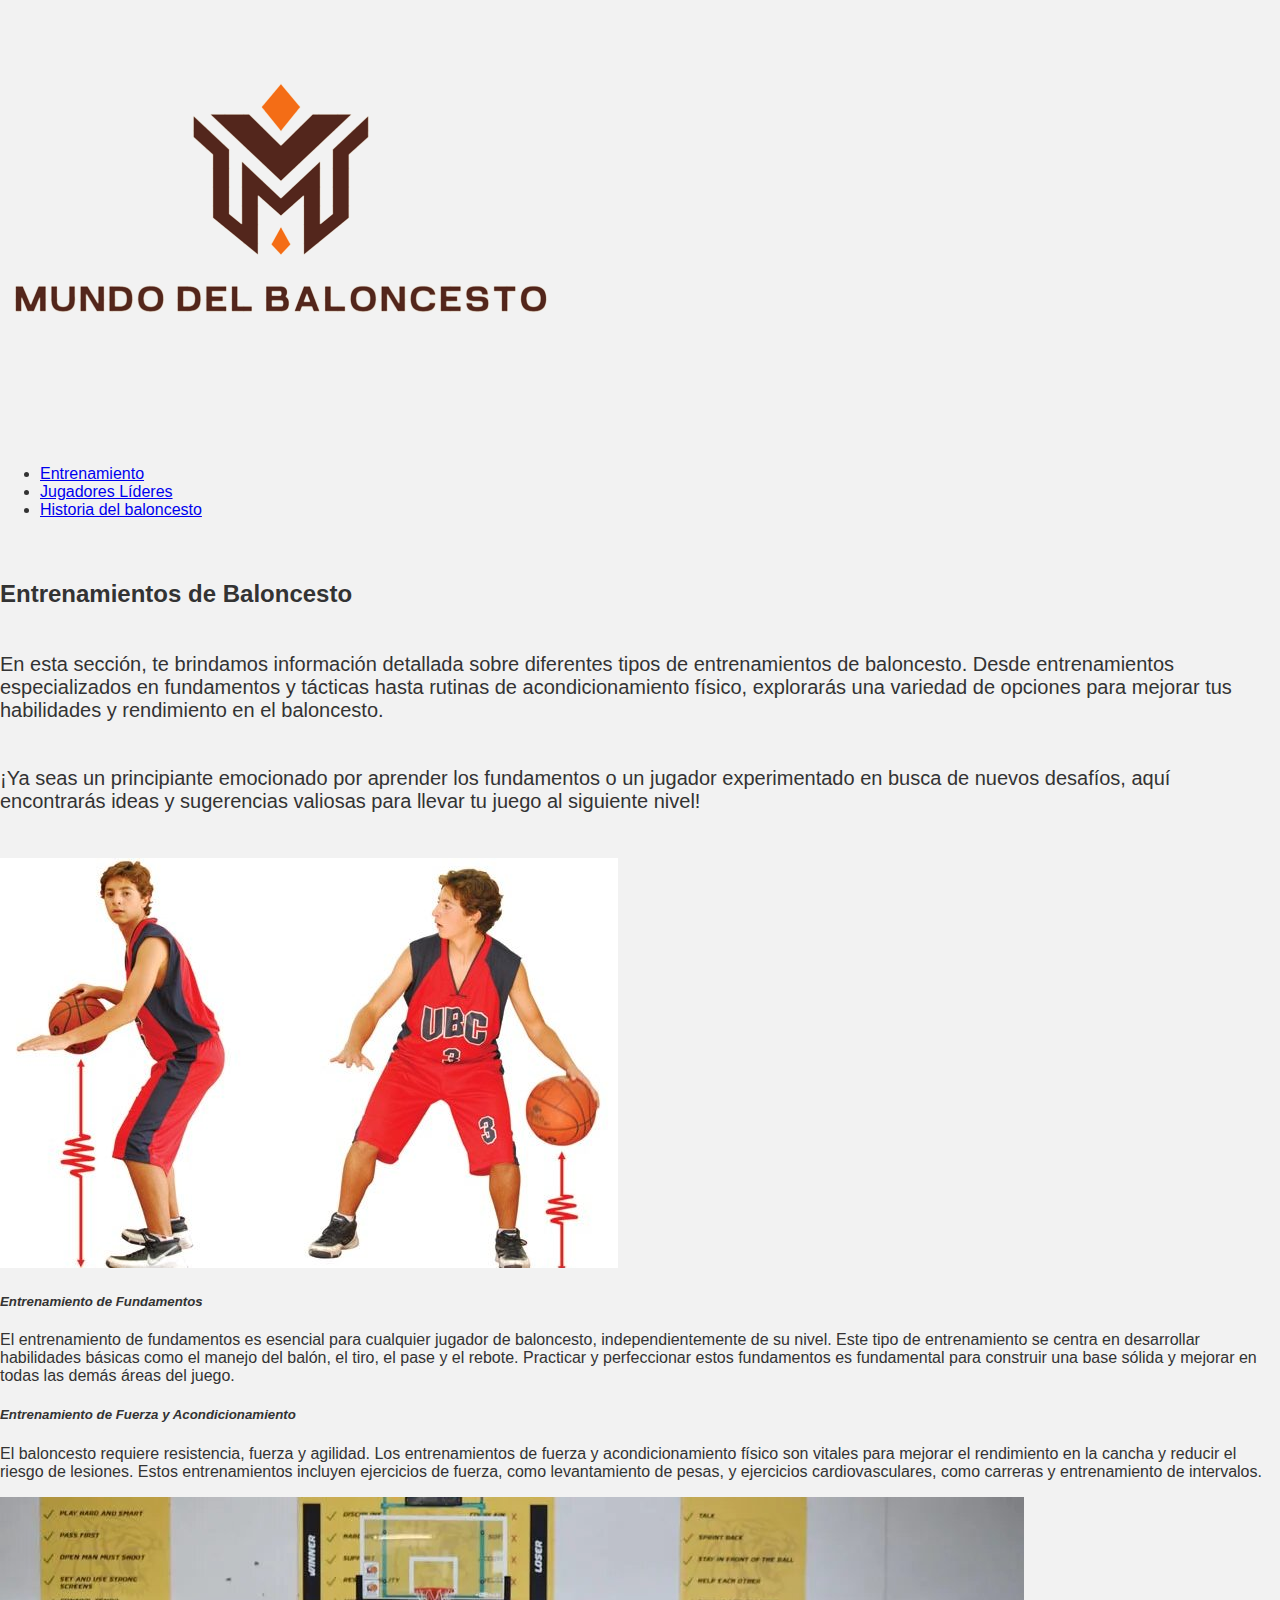
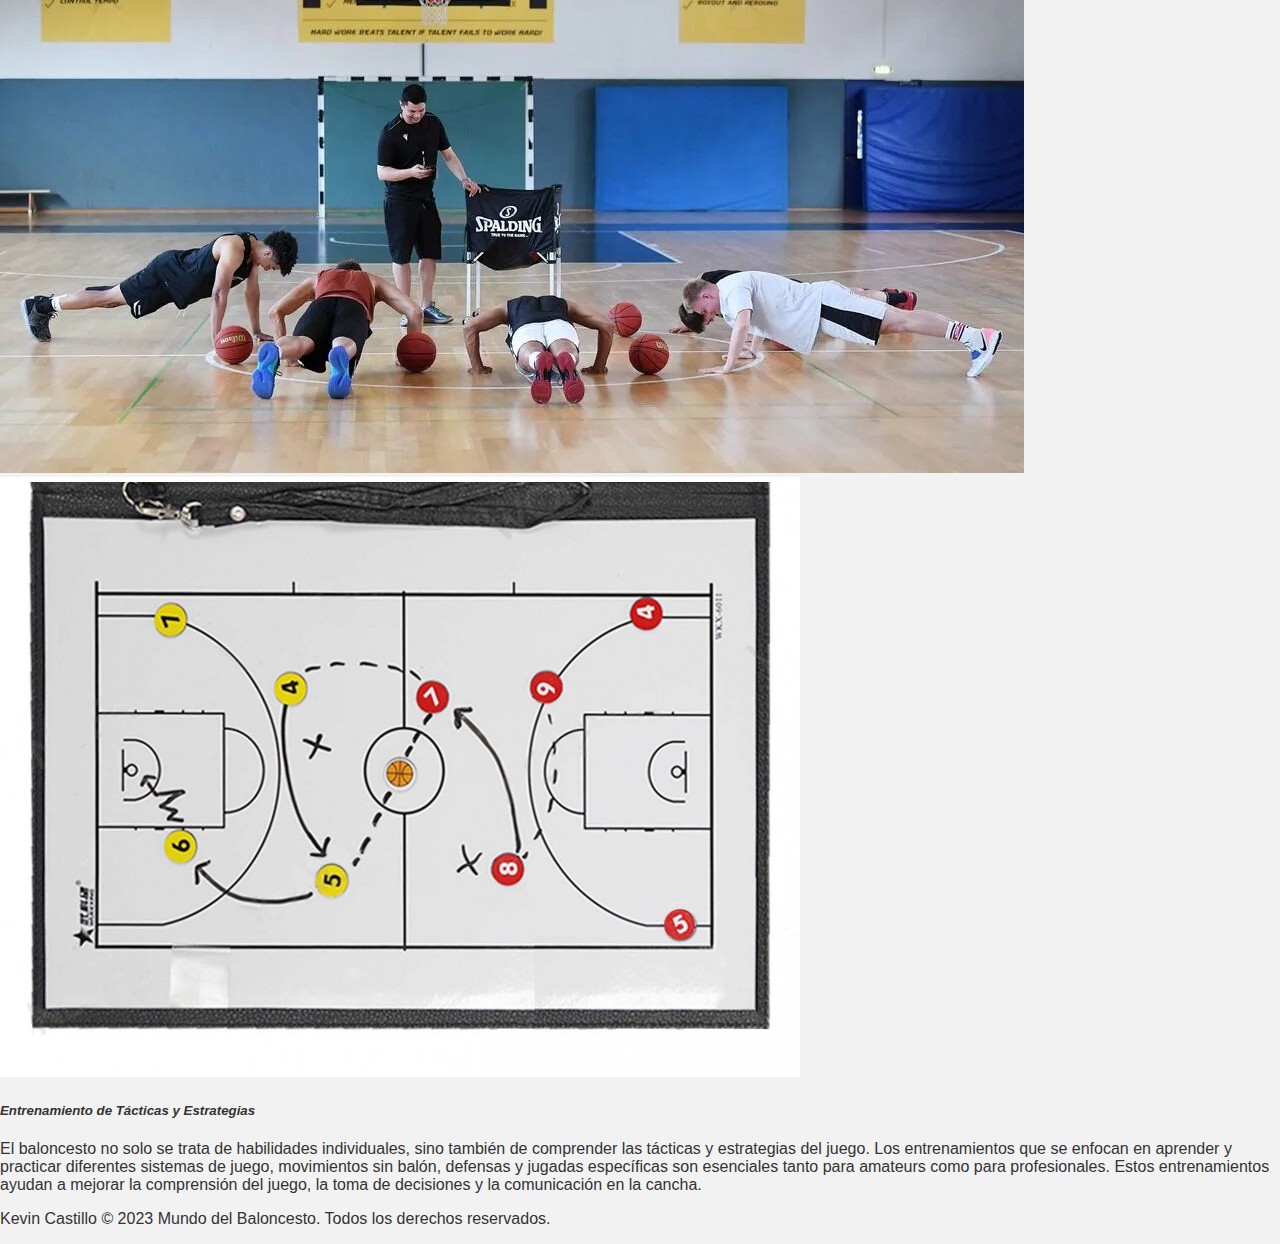
<file: entrenamiento.html>
<!DOCTYPE html>
<html lang="es">
<head>
  <meta charset="UTF-8">
  <meta name="viewport" content="width=device-width, initial-scale=1.0">
  <title>Mundo del Baloncesto - Entrenamiento</title>
  <script src="js/app.js"></script>
  <link href="https://cdn.jsdelivr.net/npm/bootstrap@5.3.0/dist/css/bootstrap.min.css" rel="stylesheet" integrity="sha384-9ndCyUaIbzAi2FUVXJi0CjmCapSmO7SnpJef0486qhLnuZ2cdeRhO02iuK6FUUVM" crossorigin="anonymous">
  <link rel="stylesheet" href="css/styles.css">
</head>
<body>
  <header>
    <div class="d-flex justify-content-center align-items-center">
      <a class="nav-link" href="index.html">
        <img src="images/logo.png" alt="Logo">
      </a>
    </div>
    <nav class="navbar navbar-expand-lg navbar-dark bg-dark">
      <ul class="navbar-nav mx-auto">
        <li class="nav-item">
          <a class="nav-link" href="entrenamiento.html">Entrenamiento</a>
        </li>
        <li class="nav-item">
          <a class="nav-link" href="jugadores.html">Jugadores Líderes</a>
        </li>
        <li class="nav-item">
          <a class="nav-link" href="historia.html">Historia del baloncesto</a>
        </li>
      </ul>
    </nav>
  </header>

  <main class="container">
    <section class="jumbotron" style="padding-top: 25px; padding-bottom: 25px;">
      <h2 class="text-center"><b>Entrenamientos de Baloncesto</b></h2>
      <p style="text-align: left; padding-top: 25px; padding-bottom: 25px; font-size: 20px;">En esta sección, te brindamos información detallada sobre diferentes tipos de entrenamientos de baloncesto.
      Desde entrenamientos especializados en fundamentos y tácticas hasta rutinas de acondicionamiento físico, explorarás una variedad de opciones para mejorar tus habilidades y rendimiento en el baloncesto.</p>
      <p class="text-center" style="font-size: 20px;">¡Ya seas un principiante emocionado por aprender los fundamentos o un jugador experimentado en busca de nuevos desafíos, aquí encontrarás ideas y sugerencias valiosas para llevar tu juego al siguiente nivel!</p>
    </section>
    <section>
      <div class="card mb-3" style="max-width: 100%;">
        <div class="row g-0">
          <div class="col-md-4">
            <img src="images/dribling.jpg" class="img-fluid rounded-start" alt="Fundamentos - Dribling">
          </div>
          <div class="col-md-8">
            <div class="card-body">
              <h5 class="card-title"><b><i>Entrenamiento de Fundamentos</i></b></h5>
              <p class="card-text">El entrenamiento de fundamentos es esencial para cualquier jugador de baloncesto, independientemente de su nivel. Este tipo de entrenamiento se centra en desarrollar habilidades básicas como el manejo del balón, el tiro, el pase y el rebote. Practicar y perfeccionar estos fundamentos es fundamental para construir una base sólida y mejorar en todas las demás áreas del juego.</p>
            </div>
          </div>
        </div>
      </div>
      <div class="card mb-3" style="max-width: 100%;">
        <div class="row g-0">
          <div class="col-md-8">
            <div class="card-body">
              <h5 class="card-title"><b><i>Entrenamiento de Fuerza y Acondicionamiento</i></b></h5>
              <p class="card-text">El baloncesto requiere resistencia, fuerza y agilidad. Los entrenamientos de fuerza y acondicionamiento físico son vitales para mejorar el rendimiento en la cancha y reducir el riesgo de lesiones. Estos entrenamientos incluyen ejercicios de fuerza, como levantamiento de pesas, y ejercicios cardiovasculares, como carreras y entrenamiento de intervalos.</p>
            </div>
          </div>
          <div class="col-md-4">
            <img src="images/acondicionamiento.jpg" class="img-fluid rounded-start" alt="Fuerza y Acondicionamiento">
          </div>
        </div>
      </div>
      <div class="card mb-3" style="max-width: 100%;">
        <div class="row g-0">
          <div class="col-md-4">
            <img src="images/estrategia.jpg" class="img-fluid rounded-start" alt="Tácticas y Estrategias">
          </div>
          <div class="col-md-8">
            <div class="card-body">
              <h5 class="card-title"><b><i>Entrenamiento de Tácticas y Estrategias</i></b></h5>
              <p class="card-text">El baloncesto no solo se trata de habilidades individuales, sino también de comprender las tácticas y estrategias del juego. Los entrenamientos que se enfocan en aprender y practicar diferentes sistemas de juego, movimientos sin balón, defensas y jugadas específicas son esenciales tanto para amateurs como para profesionales. Estos entrenamientos ayudan a mejorar la comprensión del juego, la toma de decisiones y la comunicación en la cancha.</p>
            </div>
          </div>
        </div>
      </div>
    </section>
  </main>
  

  </main>
  <footer class="bg-dark text-white text-center py-3">
    <p>Kevin Castillo &copy; 2023 Mundo del Baloncesto. Todos los derechos reservados.</p>
  </footer>
  <!-- Scripts JS de Bootstrap-->
  <script src="https://cdn.jsdelivr.net/npm/bootstrap@5.3.0/dist/js/bootstrap.bundle.min.js" integrity="sha384-geWF76RCwLtnZ8qwWowPQNguL3RmwHVBC9FhGdlKrxdiJJigb/j/68SIy3Te4Bkz" crossorigin="anonymous"></script>
</body>
</html>
</file>
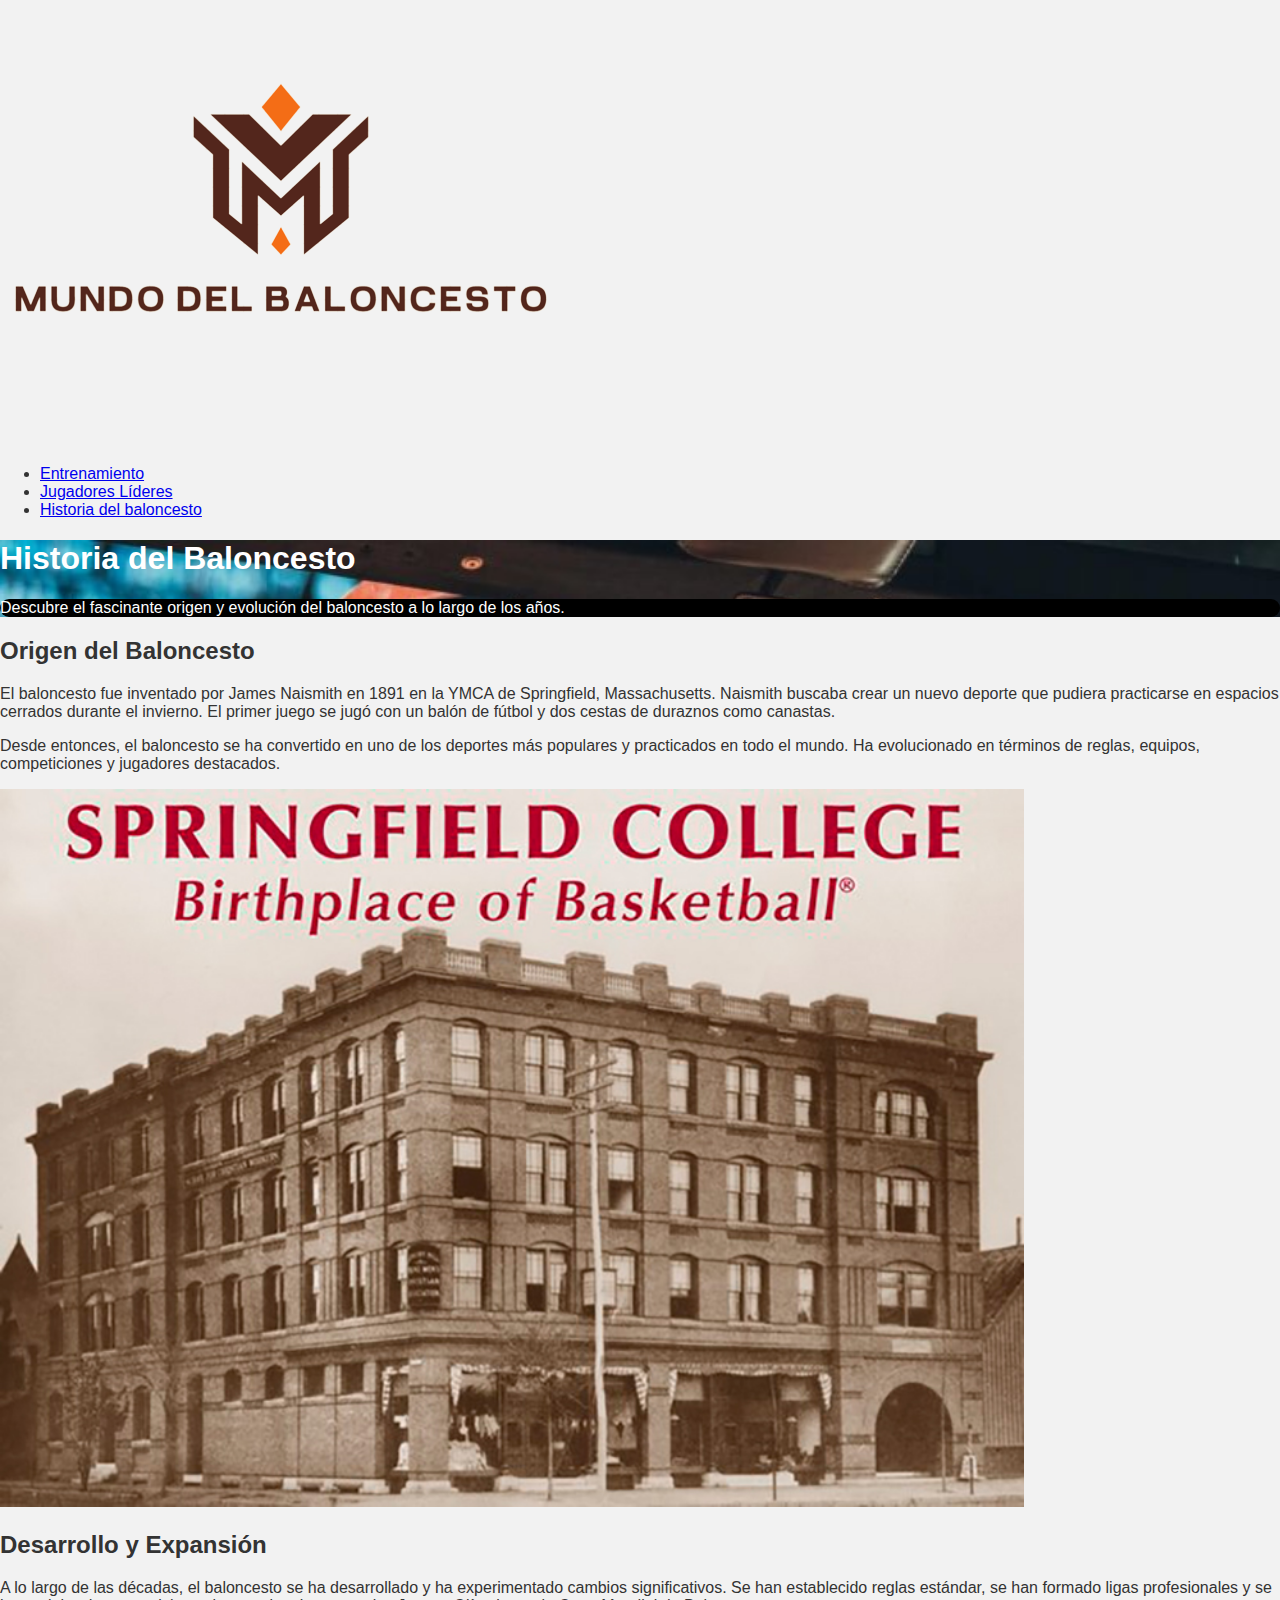
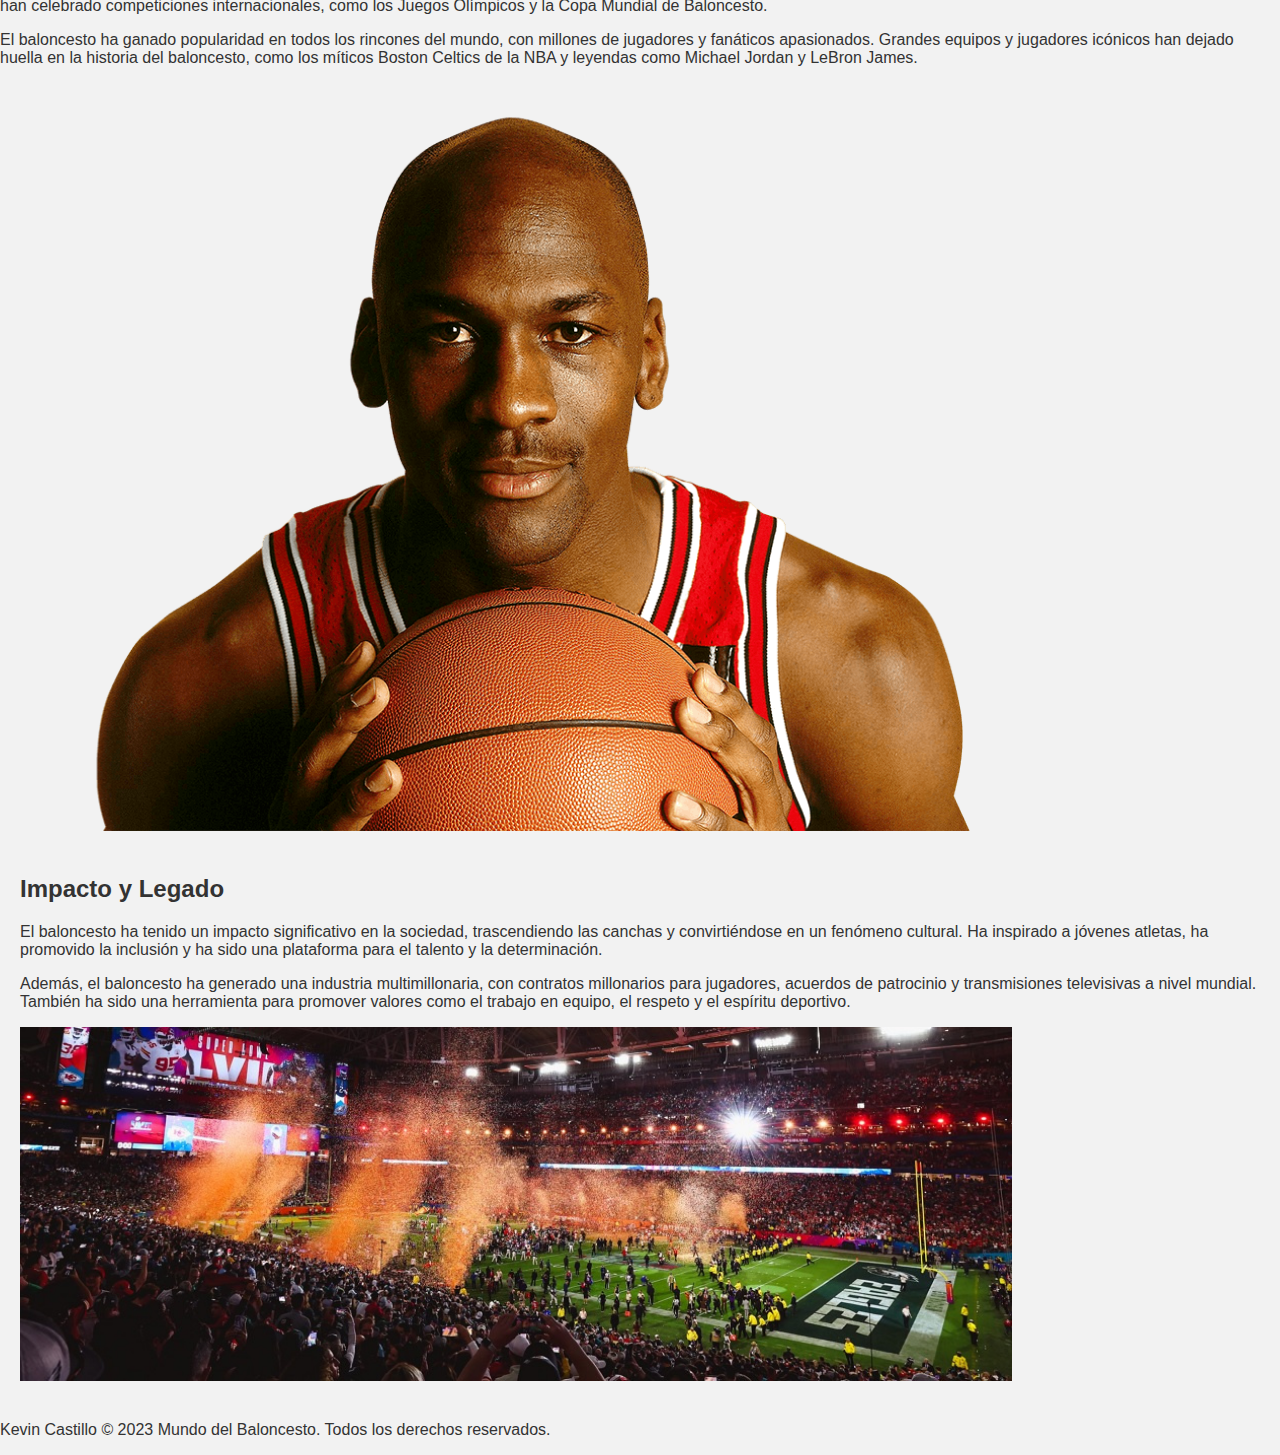
<file: historia.html>
<!DOCTYPE html>
<html lang="es">
<head>
  <meta charset="UTF-8">
  <meta name="viewport" content="width=device-width, initial-scale=1.0">
  <title>Mundo del Baloncesto - Historia</title>
  <script src="js/app.js"></script>
  <link href="https://cdn.jsdelivr.net/npm/bootstrap@5.3.0/dist/css/bootstrap.min.css" rel="stylesheet" integrity="sha384-9ndCyUaIbzAi2FUVXJi0CjmCapSmO7SnpJef0486qhLnuZ2cdeRhO02iuK6FUUVM" crossorigin="anonymous">
  <link rel="stylesheet" href="css/styles.css">
  <style>
    .jumbotron {
      background-image: url("/images/historia.jpg");
      background-size: cover;
      color: #fff;
    }
  </style>
</head>
<body>
  <header>
    <div class="d-flex justify-content-center align-items-center">
      <a class="nav-link" href="index.html">
        <img src="images/logo.png" alt="Logo">
      </a>
    </div>
    <nav class="navbar navbar-expand-lg navbar-dark bg-dark">
      <ul class="navbar-nav mx-auto">
        <li class="nav-item">
          <a class="nav-link" href="entrenamiento.html">Entrenamiento</a>
        </li>
        <li class="nav-item">
          <a class="nav-link" href="jugadores.html">Jugadores Líderes</a>
        </li>
        <li class="nav-item">
          <a class="nav-link" href="historia.html">Historia del baloncesto</a>
        </li>
      </ul>
    </nav>
  </header>

  <main class="container">
    <section class="jumbotron">
        <h1 class="display-4">Historia del Baloncesto</h1>
        <p class="lead" style="border: black; border-radius: 15px; background-color: black;">Descubre el fascinante origen y evolución del baloncesto a lo largo de los años.</p>
      </section>
  
      <section class="container">
        <div class="row">
          <div class="col-md-6">
            <h2>Origen del Baloncesto</h2>
            <p>El baloncesto fue inventado por James Naismith en 1891 en la YMCA de Springfield, Massachusetts. Naismith buscaba crear un nuevo deporte que pudiera practicarse en espacios cerrados durante el invierno. El primer juego se jugó con un balón de fútbol y dos cestas de duraznos como canastas.</p>
            <p>Desde entonces, el baloncesto se ha convertido en uno de los deportes más populares y practicados en todo el mundo. Ha evolucionado en términos de reglas, equipos, competiciones y jugadores destacados.</p>
            <img src="images/ymca.jpg" alt="YMCA de Springfield, Massachusetts" width="80%">
          </div>
          <div class="col-md-6">
            <h2>Desarrollo y Expansión</h2>
            <p>A lo largo de las décadas, el baloncesto se ha desarrollado y ha experimentado cambios significativos. Se han establecido reglas estándar, se han formado ligas profesionales y se han celebrado competiciones internacionales, como los Juegos Olímpicos y la Copa Mundial de Baloncesto.</p>
            <p>El baloncesto ha ganado popularidad en todos los rincones del mundo, con millones de jugadores y fanáticos apasionados. Grandes equipos y jugadores icónicos han dejado huella en la historia del baloncesto, como los míticos Boston Celtics de la NBA y leyendas como Michael Jordan y LeBron James.</p>
            <img src="images/michael_jordan.png" alt="Michael Jordan" width="80%">
          </div>
        </div>
      </section>
      
      <section class="container" style="padding: 20px;">
        <div class="row">
          <div class="col-md-6">
            <h2>Impacto y Legado</h2>
            <p>El baloncesto ha tenido un impacto significativo en la sociedad, trascendiendo las canchas y convirtiéndose en un fenómeno cultural. Ha inspirado a jóvenes atletas, ha promovido la inclusión y ha sido una plataforma para el talento y la determinación.</p>
            <p>Además, el baloncesto ha generado una industria multimillonaria, con contratos millonarios para jugadores, acuerdos de patrocinio y transmisiones televisivas a nivel mundial. También ha sido una herramienta para promover valores como el trabajo en equipo, el respeto y el espíritu deportivo.</p>
            <img src="images/superbowl.jpg" alt="Super Bowl" width="80%">
          </div>
        </div>
      </section>
  </main>
  <footer class="bg-dark text-white text-center py-3">
    <p>Kevin Castillo &copy; 2023 Mundo del Baloncesto. Todos los derechos reservados.</p>
  </footer>
  <!-- Scripts JS de Bootstrap-->
  <script src="https://cdn.jsdelivr.net/npm/bootstrap@5.3.0/dist/js/bootstrap.bundle.min.js" integrity="sha384-geWF76RCwLtnZ8qwWowPQNguL3RmwHVBC9FhGdlKrxdiJJigb/j/68SIy3Te4Bkz" crossorigin="anonymous"></script>
</body>
</html>
</file>
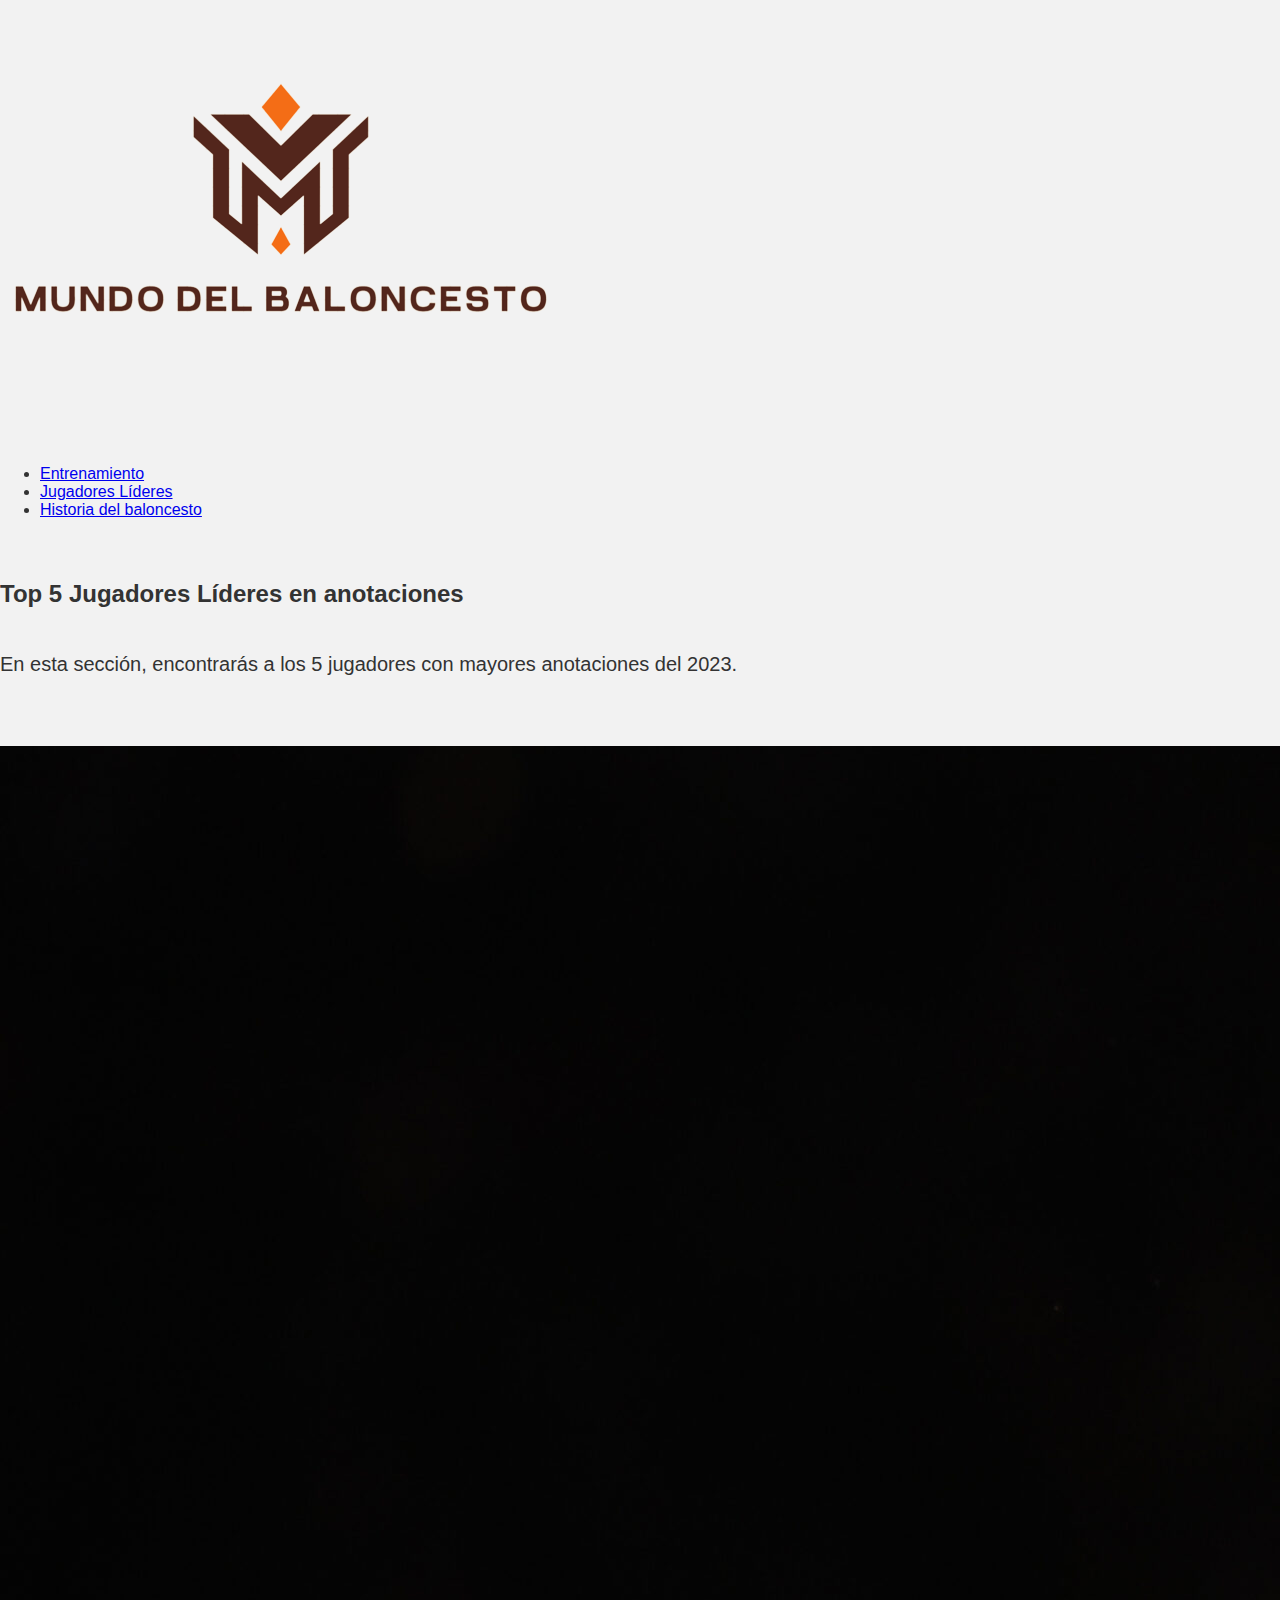
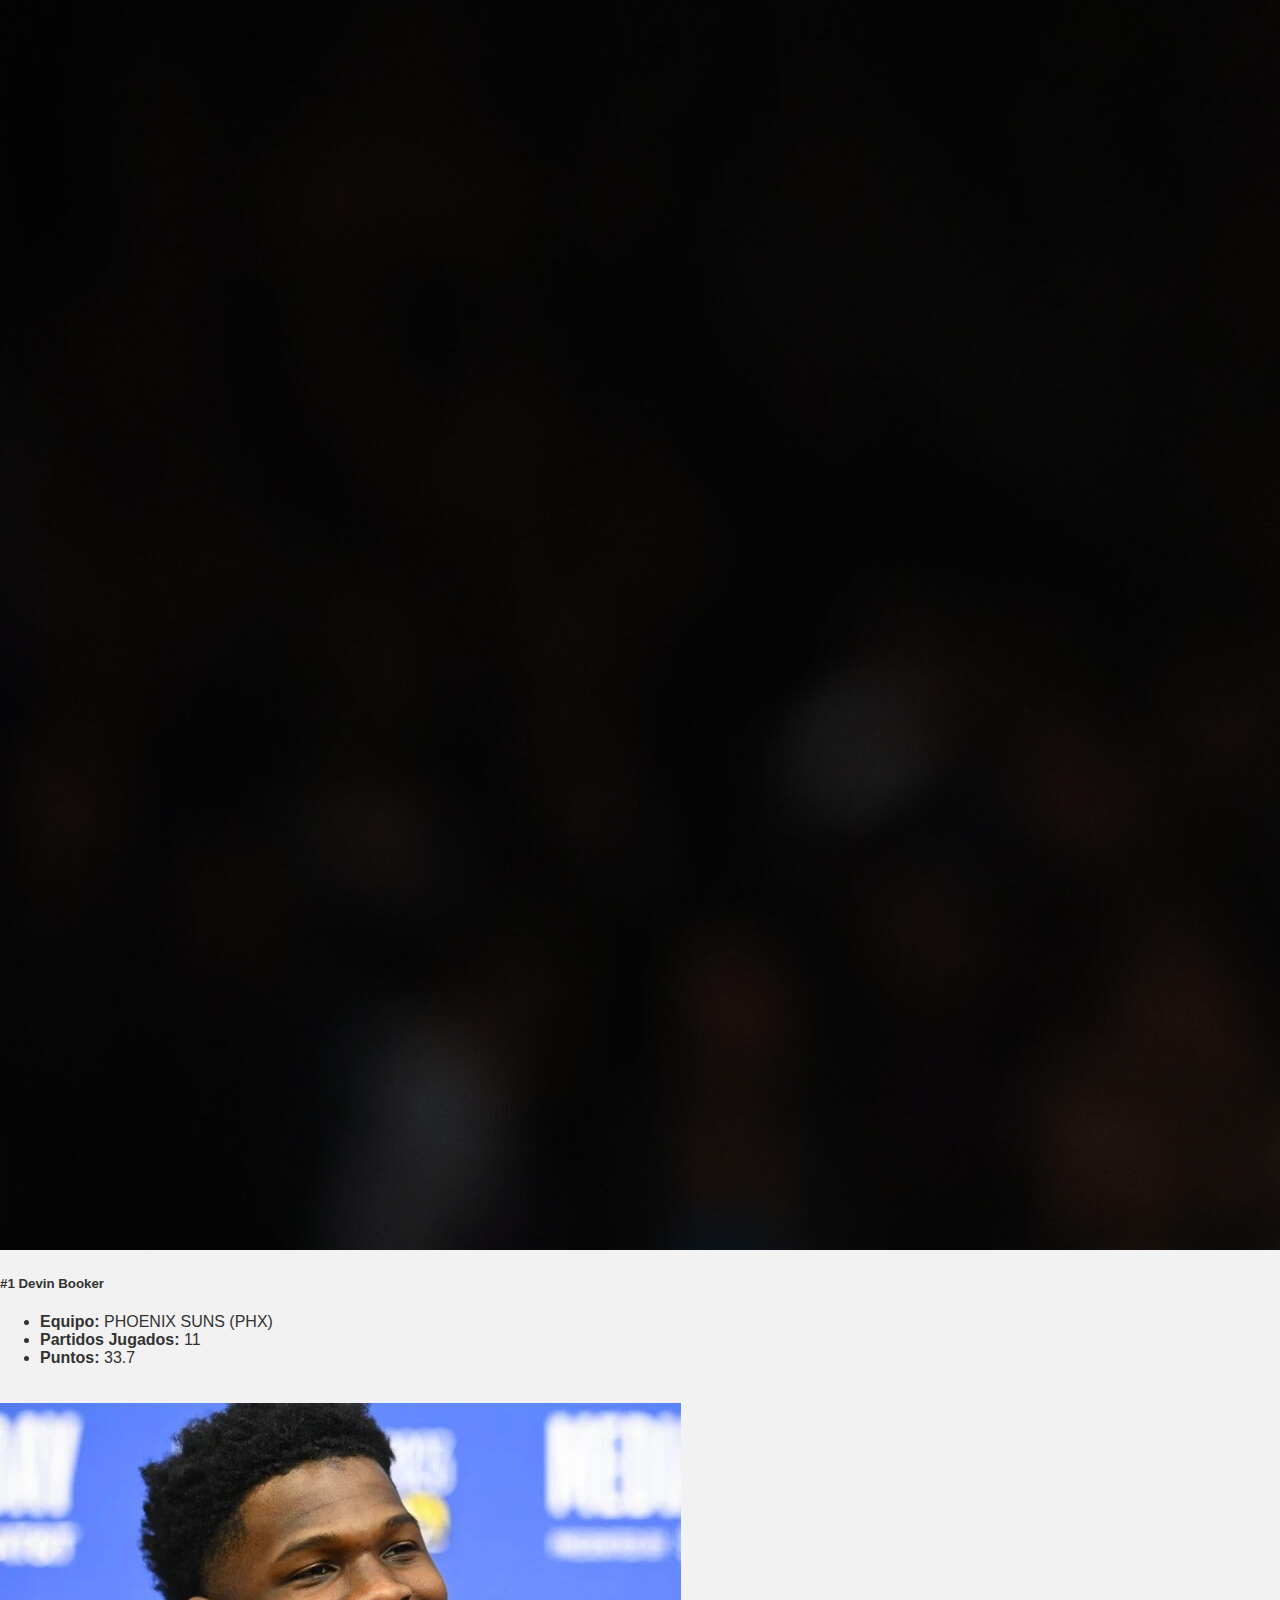
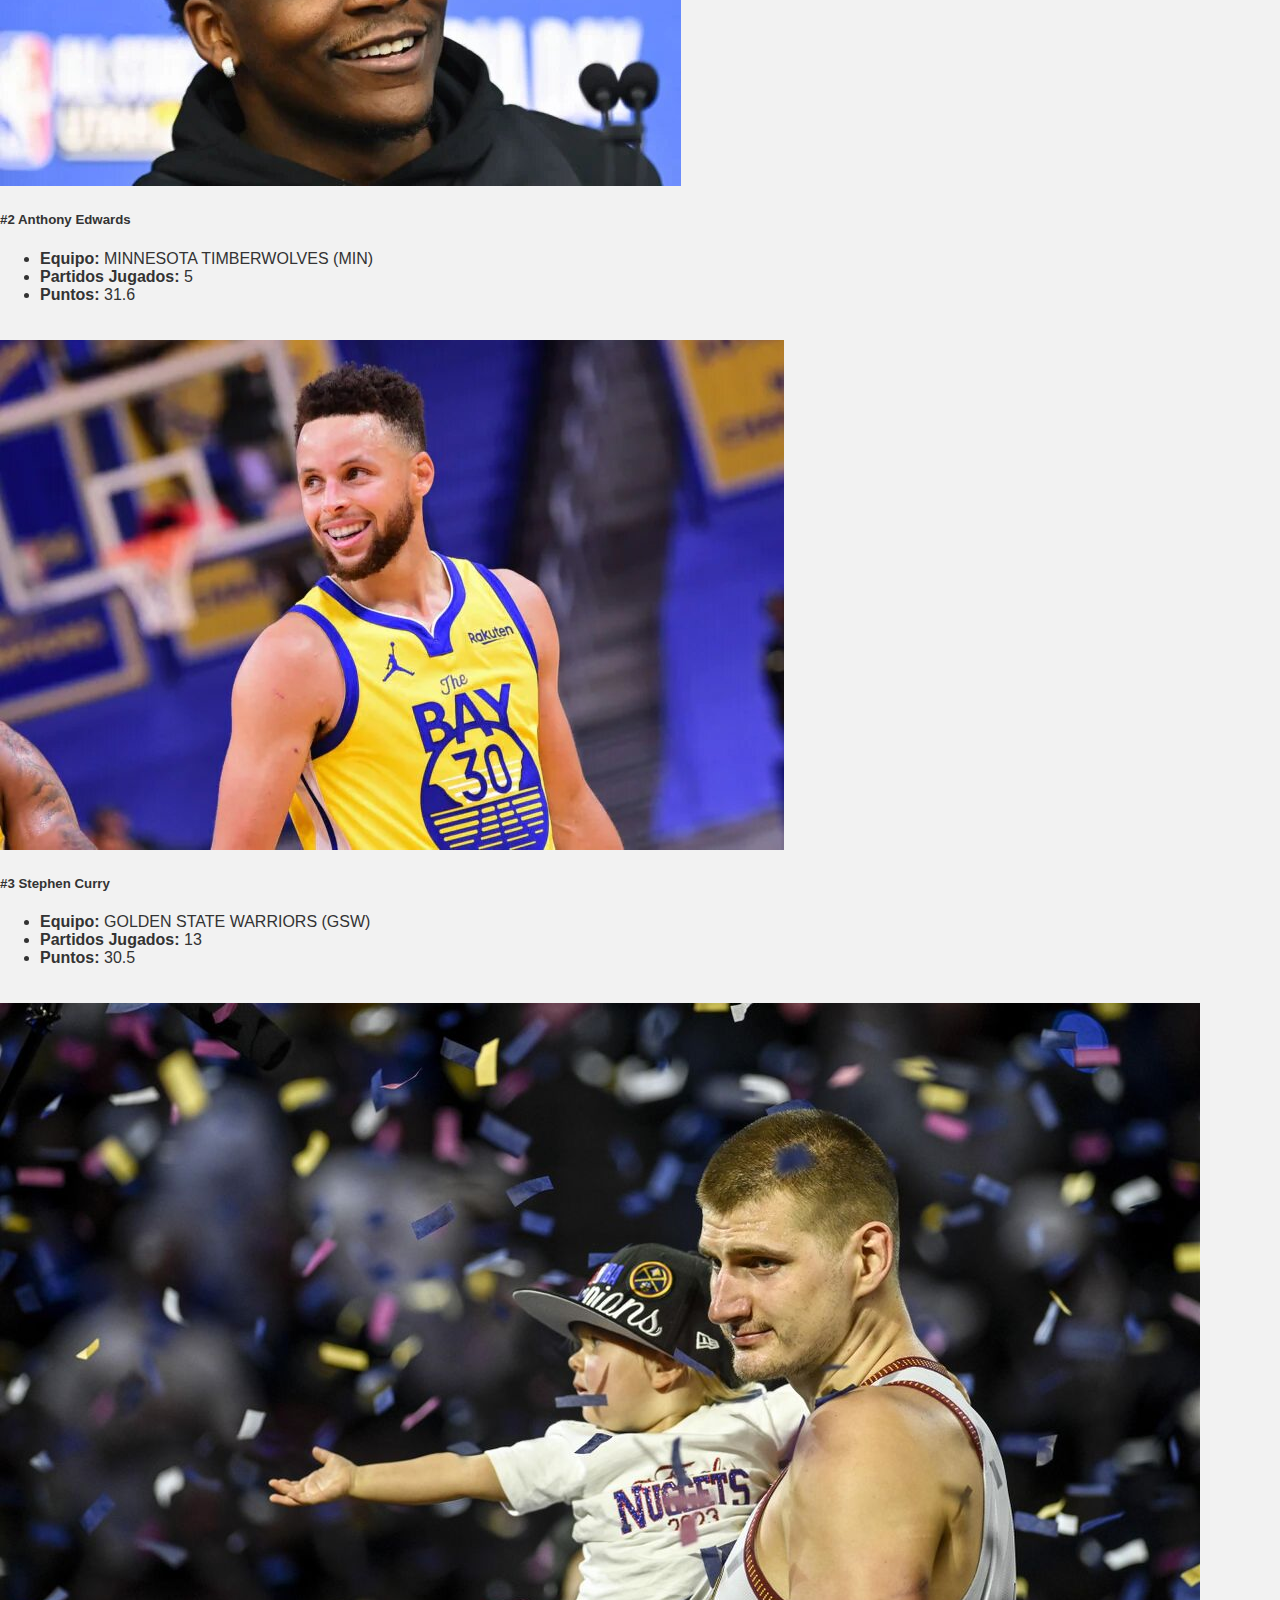
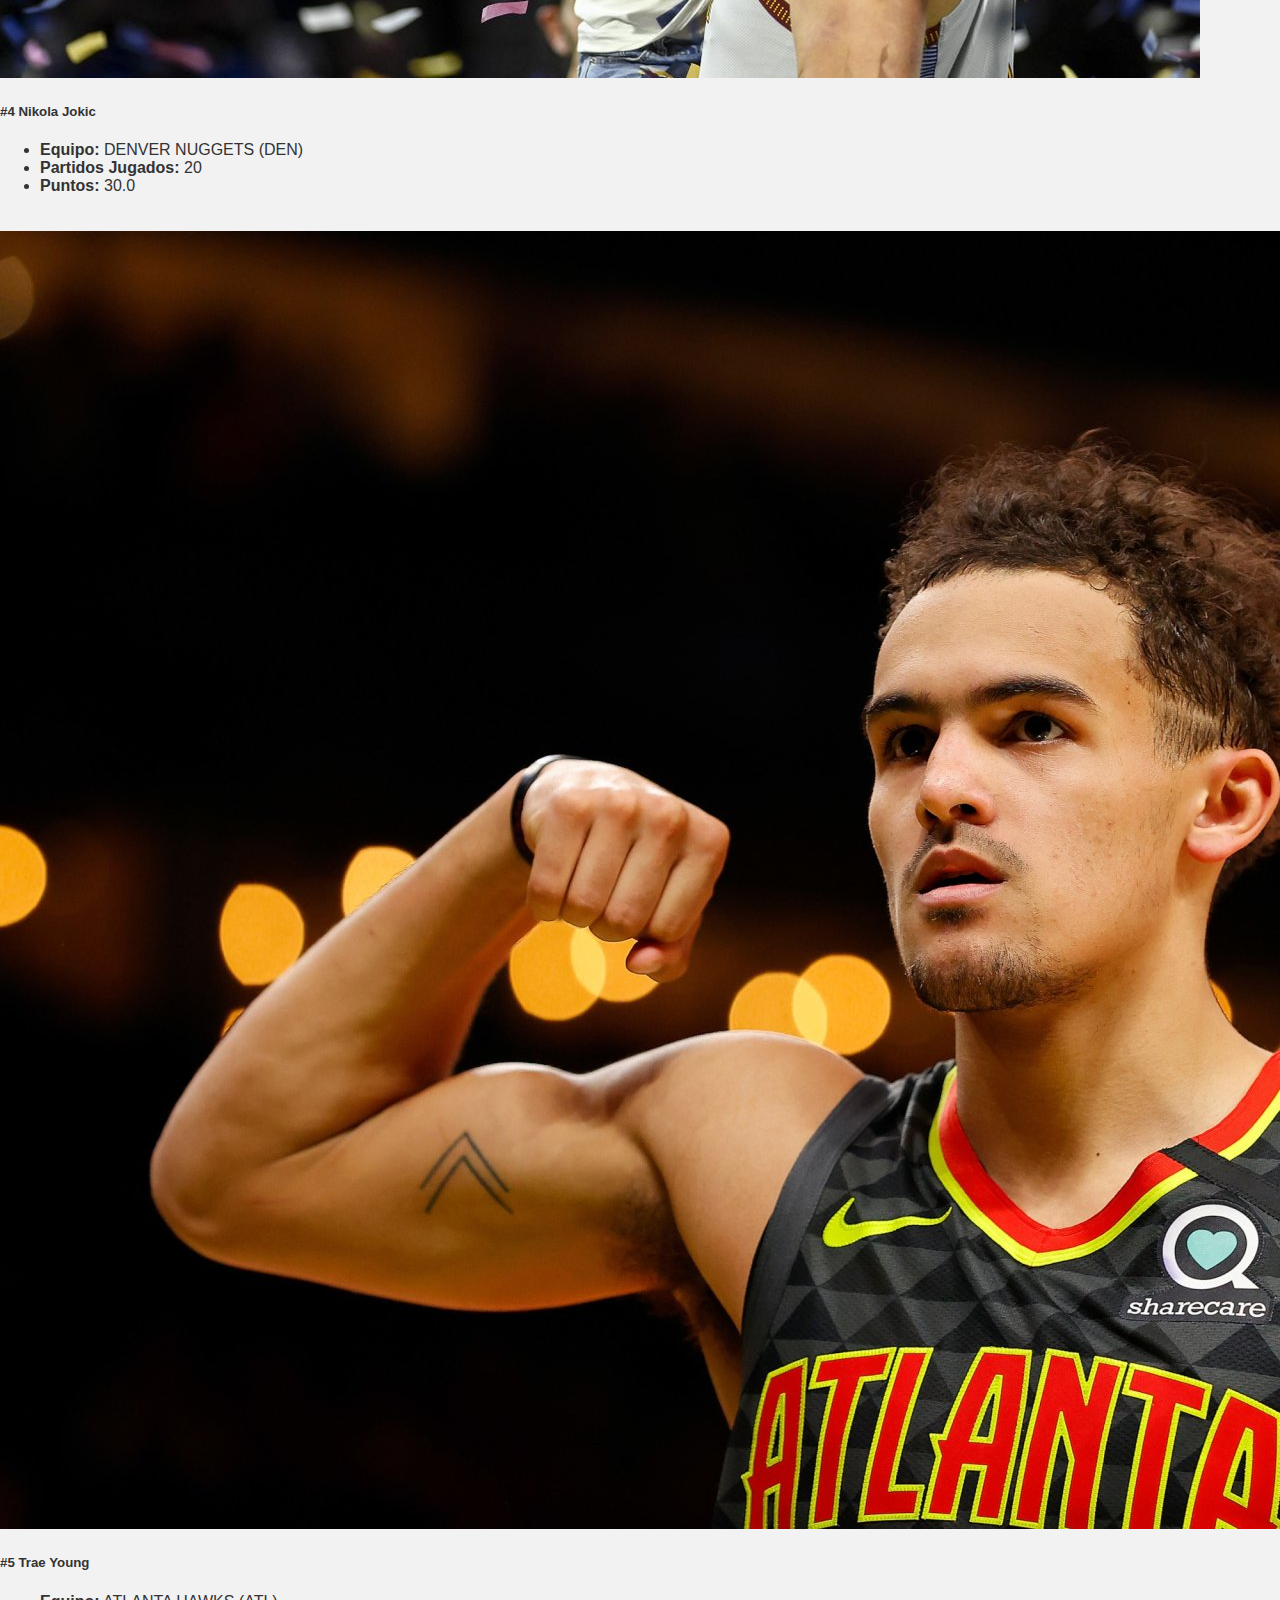
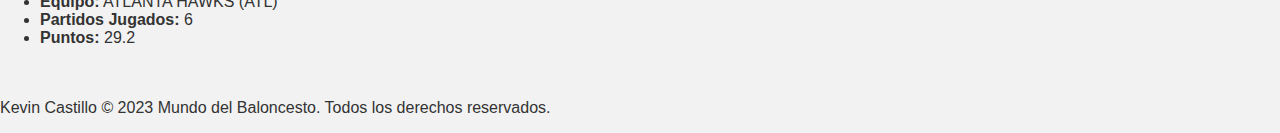
<file: jugadores.html>
<!DOCTYPE html>
<html lang="es">
<head>
  <meta charset="UTF-8">
  <meta name="viewport" content="width=device-width, initial-scale=1.0">
  <title>Mundo del Baloncesto - Líderes</title>
  <script src="js/app.js"></script>
  <link href="https://cdn.jsdelivr.net/npm/bootstrap@5.3.0/dist/css/bootstrap.min.css" rel="stylesheet" integrity="sha384-9ndCyUaIbzAi2FUVXJi0CjmCapSmO7SnpJef0486qhLnuZ2cdeRhO02iuK6FUUVM" crossorigin="anonymous">
  <link rel="stylesheet" href="css/styles.css">
</head>
<body>
  <header>
    <div class="d-flex justify-content-center align-items-center">
      <a class="nav-link" href="index.html">
        <img src="images/logo.png" alt="Logo">
      </a>
    </div>
    <nav class="navbar navbar-expand-lg navbar-dark bg-dark">
      <ul class="navbar-nav mx-auto">
        <li class="nav-item">
          <a class="nav-link" href="entrenamiento.html">Entrenamiento</a>
        </li>
        <li class="nav-item">
          <a class="nav-link" href="jugadores.html">Jugadores Líderes</a>
        </li>
        <li class="nav-item">
          <a class="nav-link" href="historia.html">Historia del baloncesto</a>
        </li>
      </ul>
    </nav>
  </header>

  <main class="container">
    <section class="jumbotron" style="padding-top: 25px; padding-bottom: 25px;">
      <h2 class="text-center"><b>Top 5 Jugadores Líderes en anotaciones</b></h2>
      <p class="text-center" style="padding-top: 25px; padding-bottom: 25px; font-size: 20px;">En esta sección, encontrarás a los 5 jugadores con mayores anotaciones del 2023.</p>
    </section>
    <section>
        <div class="container">
          <div class="row justify-content-center" style="padding-bottom: 20px;">
            <div class="card text-center" style="width: 50%;">
              <img src="images/devin_booker.jpg" class="card-img-top" alt="Devin Booker">
              <div class="card-body">
                <h5 class="card-title"><b>#1 Devin Booker</b></h5>
              </div>
              <ul class="list-group list-group-flush">
                <li class="list-group-item"><b>Equipo:</b> PHOENIX SUNS (PHX)</li>
                <li class="list-group-item"><b>Partidos Jugados:</b> 11</li>
                <li class="list-group-item"><b>Puntos:</b> 33.7</li>
              </ul>
            </div>
          </div>
          <div class="row justify-content-center" style="padding-bottom: 20px;">
            <div class="card text-center" style="width: 50%;">
              <img src="images/anthony_edwards.jpg" class="card-img-top" alt="Anthony Edwards">
              <div class="card-body">
                <h5 class="card-title"><b>#2 Anthony Edwards</b></h5>
              </div>
              <ul class="list-group list-group-flush">
                <li class="list-group-item"><b>Equipo:</b> MINNESOTA TIMBERWOLVES (MIN)</li>
                <li class="list-group-item"><b>Partidos Jugados:</b> 5</li>
                <li class="list-group-item"><b>Puntos:</b> 31.6</li>
              </ul>
            </div>
          </div>
          <div class="row justify-content-center" style="padding-bottom: 20px;">
            <div class="card text-center" style="width: 50%;">
              <img src="images/stephen_curry.jpg" class="card-img-top" alt="Stephen Curry">
              <div class="card-body">
                <h5 class="card-title"><b>#3 Stephen Curry</b></h5>
              </div>
              <ul class="list-group list-group-flush">
                <li class="list-group-item"><b>Equipo:</b> GOLDEN STATE WARRIORS (GSW)</li>
                <li class="list-group-item"><b>Partidos Jugados:</b> 13</li>
                <li class="list-group-item"><b>Puntos:</b> 30.5</li>
              </ul>
            </div>
          </div>
          <div class="row justify-content-center" style="padding-bottom: 20px;">
            <div class="card text-center" style="width: 50%;">
              <img src="images/nikola_jokic.jpg" class="card-img-top" alt="Nikola Jokic">
              <div class="card-body">
                <h5 class="card-title"><b>#4 Nikola Jokic</b></h5>
              </div>
              <ul class="list-group list-group-flush">
                <li class="list-group-item"><b>Equipo:</b> DENVER NUGGETS (DEN)</li>
                <li class="list-group-item"><b>Partidos Jugados:</b> 20</li>
                <li class="list-group-item"><b>Puntos:</b> 30.0</li>
              </ul>
            </div>
          </div>
          <div class="row justify-content-center" style="padding-bottom: 20px;">
            <div class="card text-center" style="width: 50%;">
              <img src="images/trae_young.jpg" class="card-img-top" alt="Trae Young">
              <div class="card-body">
                <h5 class="card-title"><b>#5 Trae Young</b></h5>
              </div>
              <ul class="list-group list-group-flush">
                <li class="list-group-item"><b>Equipo:</b> ATLANTA HAWKS (ATL)</li>
                <li class="list-group-item"><b>Partidos Jugados:</b> 6</li>
                <li class="list-group-item"><b>Puntos:</b> 29.2</li>
              </ul>
            </div>
          </div>
        </div>
    </section>
  </main>
  

  </main>
  <footer class="bg-dark text-white text-center py-3">
    <p>Kevin Castillo &copy; 2023 Mundo del Baloncesto. Todos los derechos reservados.</p>
  </footer>
  <!-- Scripts JS de Bootstrap-->
  <script src="https://cdn.jsdelivr.net/npm/bootstrap@5.3.0/dist/js/bootstrap.bundle.min.js" integrity="sha384-geWF76RCwLtnZ8qwWowPQNguL3RmwHVBC9FhGdlKrxdiJJigb/j/68SIy3Te4Bkz" crossorigin="anonymous"></script>
</body>
</html>
</file>
<file: css/styles.css>
body {
    margin: 0;
    padding: 0;
    font-family: Arial, sans-serif;
    background-color: #f2f2f2;
    color: #333;
  }
</file>
